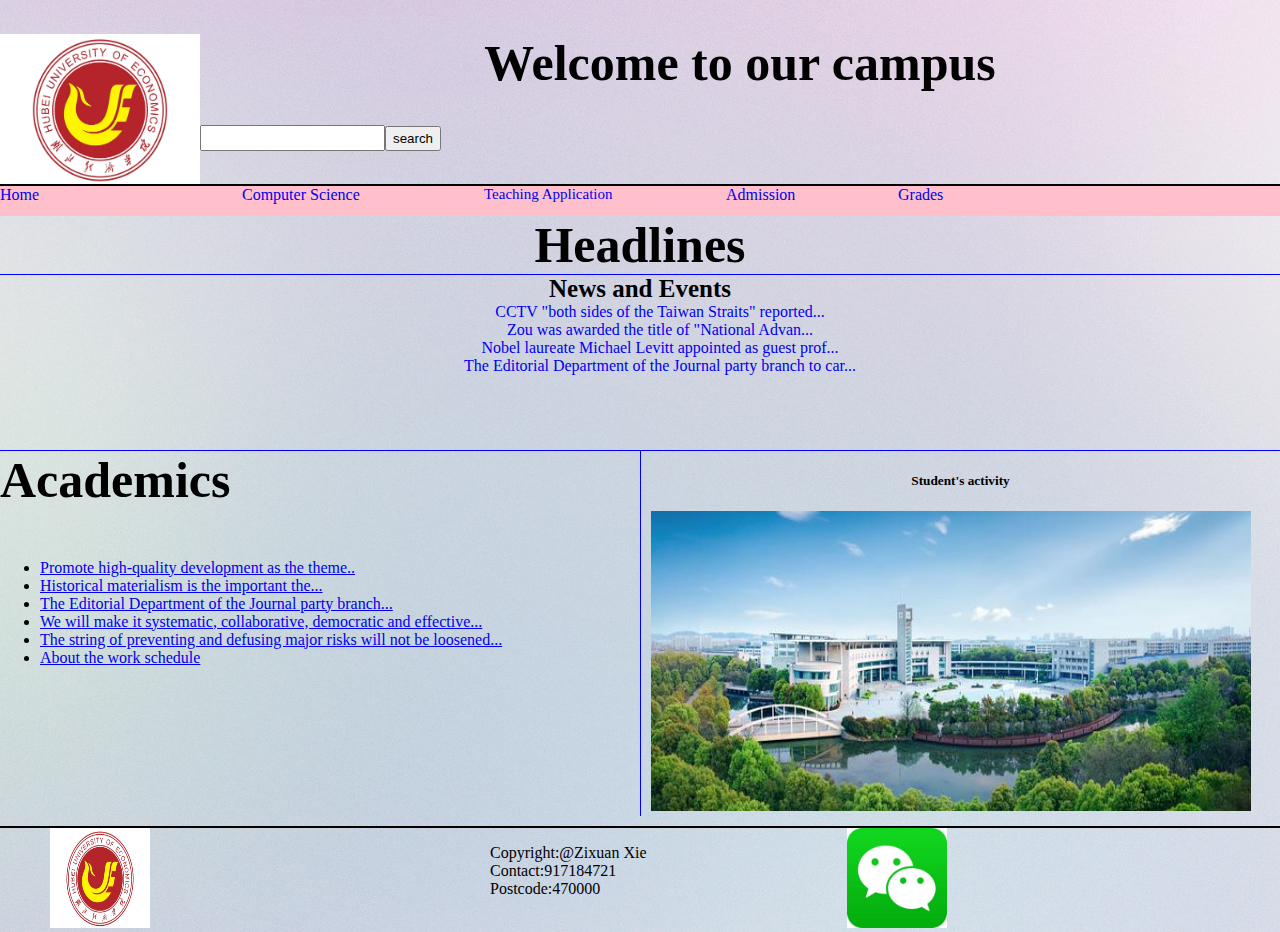
<file: classproject/index.html>
<!DOCTYPE html>

<html lang="en">
<head>
	<meta charset="utf-8" />
	<title>Home page</title>
    <link rel="stylesheet" href="style/index.css">
    <script>
        function submit(){
            window.location.href="https://www.baidu.com/";
        }
    </script>
</head>
<body>
    <header>
        <img style="width: 200px;height: 150px;float: left;margin-right: : 100px" src="image/campus.jpg">
        <h1 style="text-align: center;font-size: 50px">Welcome to our campus</h1>
        <input type="text" style="height: 20px"><input onclick="submit()" type="button" value="search" style="height: 25px">
    </header>
             <div>
        <nav id="nav_menu">
    <ul>
        <li style="margin-right: 90px"class="b2"><a href="index.html" class="b1">Home</a>
            <ul>
                <li><a href="#" class="b1">School</a></li>
                <li><a href="#" class="b1">Index</a></li>
                <li><a href="#" class="b1">Table</a></li>
                <li><a href="#" class="b1">News</a></li>
            </ul>
        </li>
        <li style="margin-right: 90px" class="b2"><a href="computer.html"  class="b1">Computer Science</a>
            <ul>
                <li><a href="#" class="b1" style="font-size: 15px">Program description</a></li>
                <li><a href="#" class="b1" style="font-size: 15px">Points of pride</a></li>
                <li><a href="#" class="b1" style="font-size: 15px">Degree to work</a></li>
                <li><a href="#" class="b1" style="font-size: 15px">Information</a></li>
            </ul>
        </li>
        <li style="margin-right: 90px;font-size: 15px" class="b2"><a href="form.html" class="b1">Teaching Application</a>
            <ul>
                <li class="b2"><a style="font-size: 10px" href="#" class="b1">About us </a></li>
                <li class="b2"><a style="font-size: 10px" href="#" class="b1">Input information</a></li>
                <li class="b2"><a style="font-size: 10px" href="#" class="b1">Email us</a></li>
            </ul>
        </li>
        <li style="margin-right: 20px" class="b2"><a href="#" class="b1">Admission</a>
            <ul>
                <li class="b2"><a href="#" class="b1">Why Us?</a></li>
                <li class="b2"><a href="#" class="b1">How to apply</a></li>
                <li class="b2"><a href="#" class="b1">Popular problems</a></li>
                <li class="b2"><a href="#" class="b1">Accomodation</a></li>
                <li class="b2"><a href="#" class="b1">Student Service</a></li>
                <li class="b2"><a href="#" class="b1">On-Line Apply</a></li>
            </ul>
        </li>
        <li style="margin-right: 25px" class="b2"><a href="GPA.html" class="b1">Grades</a>
        <ul>
            <li class="b2"><a style="font-size: 12px" href="#" class="b1">Calculate grades</a></li>
            <li class="b2"><a style="font-size: 12px" href="#" class="b1">Contact us</a></li>
        </ul>
        </li>
            </ul>
  </nav>
    </div>
    <main>
        <h5 style="margin-top: inherit;font-size: 50px;border-bottom: 1px solid blue;margin-bottom: inherit;text-align: center">Headlines</h5>
        <div style="width: 100%;height: 175px;border-bottom: 1px solid blue">
            <h6 style="font-size: 25px;margin-top: inherit;margin-bottom: inherit;text-align: center">News and Events</h6>
            <ul style="margin-bottom: inherit;margin-top: inherit;list-style: none;text-align: center">
                <li><a href="#" class="B">CCTV "both sides of the Taiwan Straits" reported...</a></li>
                <li><a href="#" class="B">Zou was awarded the title of "National Advan...</a></li>
                <li><a href="#" class="B">Nobel laureate Michael Levitt appointed as guest prof...</a></li>
                <li><a href="#" class="B"> The Editorial Department of the Journal party branch to car...</a></li>
            </ul>
        </div>
        <div style="width: 50%;height: 365px;border-right: 1px solid blue;float: left">
            <h4 style="margin-top: inherit;font-size: 50px;margin-bottom: inherit">Academics</h4>
            <ul style="margin-top:50px">
                <li><a href="#">Promote high-quality development as the theme..</a></li>
                <li><a href="#">Historical materialism is the important the...</a></li>
                <li><a href="#">The Editorial Department of the Journal party branch...</a></li>
                <li><a href="#">We will make it systematic, collaborative, democratic and effective...</a></li>
                <li><a href="#">The string of preventing and defusing major risks will not be loosened...</a></li>
                <li><a href="#">About the work schedule</a></li>
            </ul>
        </div>
        <div>
            <h5 style="text-align: center">Student's activity</h5>
            <a href="#"><img style="width: 600px;height: 300px;margin-left: 10px" src="image/student.jpg"></a>
        </div>
    </main>
    <footer>
        <img src="image/campus.jpg" style="width: 100px;height: 100px;margin-left: 50px;float: left;margin-right: 300px">
        <ul style="list-style: none;float:left">
            <li>Copyright:@Zixuan Xie</li>
            <li>Contact:917184721</li>
            <li>Postcode:470000</li>
        </ul>
        <img src="image/WeChat.jpg" style="width: 100px;height: 100px;margin-left: 200px">
    </footer>
  </body>
  </html>
</file>
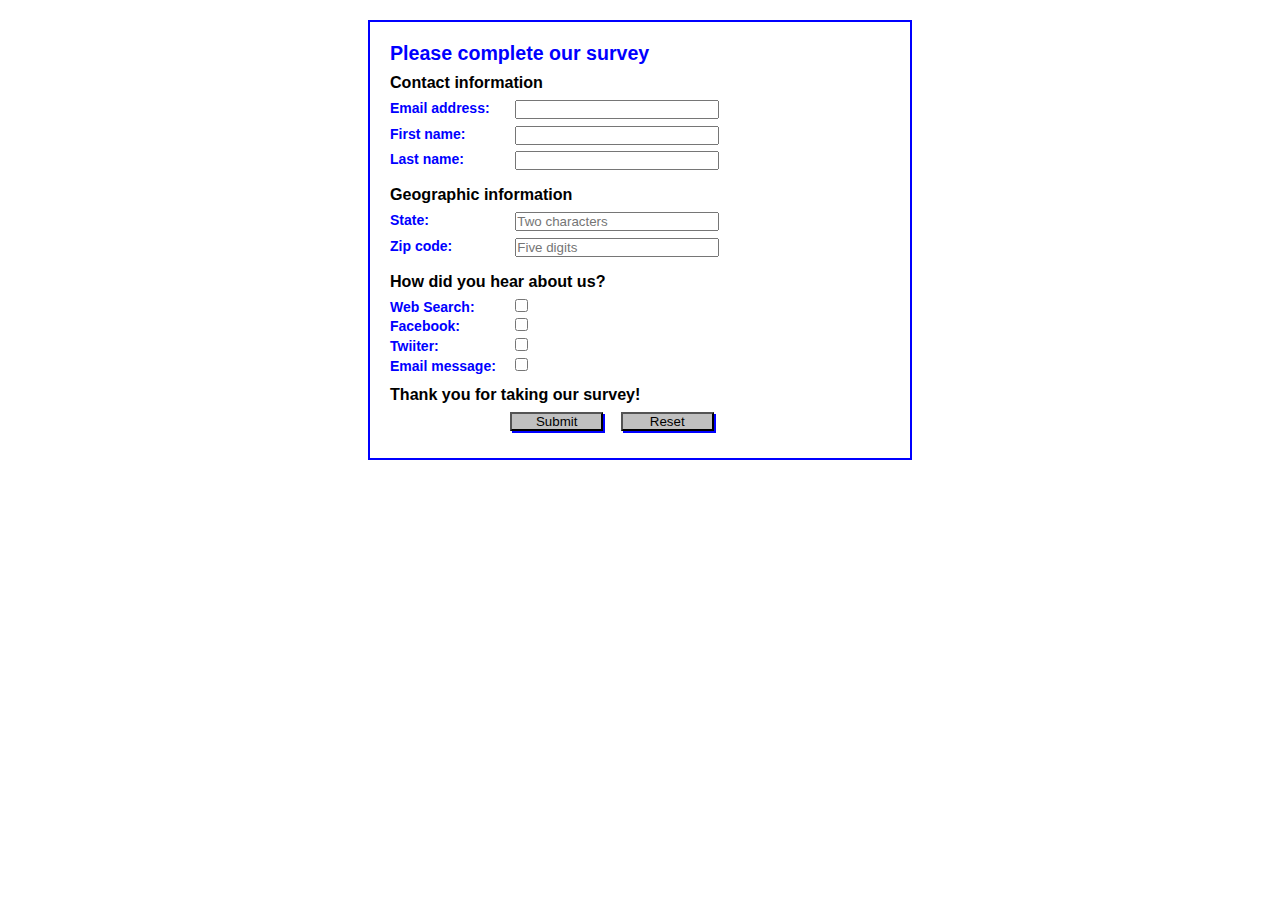
<file: week4 survey/index.html>
<!DOCTYPE HTML>
<html lang="en">
<head>
	<meta charset="utf-8">
    <title>Complete a Form</title>
    <style>
    	* {
    		margin: 0;
    		padding: 0;
    	}
		body {
			font: 87.5% Arial, Helvetica, sans-serif;
			width: 500px;
		    margin: 20px auto;
		    padding: 20px;
		    border: 2px solid blue;
		}
		h1 {
			color: blue; 
			font-size: 140%;
		}
		h2 {
			font-size: 115%;
			padding: .5em 0;
		}
		label {
			color: blue;
			float: left;
			width: 8em;
			font-weight: bold;
			text-align: left;
		}
		input {
			width: 15em;
			margin: 0 0 .5em 1em;
		}
		#button, #reset {
			width: 7em;
			background-color: silver;
			box-shadow: 2px 2px 0 blue; }
		#button {
			margin-left: 9em;
		}
        
        input[type="checkbox"] {
            width: 13px;
        }
        
	</style>
</head>

<body>
<h1>Please complete our survey</h1>
<form name="myform" action="survey_data.html" method="get">
	
	<h2>Contact information</h2>
	<label for="email">Email address:</label>
    <input type="email" name="email" id="email"><br>
    <label for="firstname">First name:</label>
    <input type="text" name="firstname" id="firstname"><br>
    <label for="lastname">Last name:</label>
    <input type="text" name="lastname" id="lastname"><br>
    
    <h2>Geographic information</h2>
    <label for="state">State:</label>
    <input type="text" name="state" id="state" placeholder="Two characters" pattern="[A-Za-z]{2}"><br>
    
    <label for="zipcode">Zip code:</label>
    <input type="text" name="zipcode" id="zipcode" placeholder="Five digits" pattern="\d{5}"><br>
    
    <h2>How did you hear about us?</h2>
    <label for="websearch">Web Search:</label>
    <input type="checkbox" value="websearch" name="websearch" id="websearch"><br>
    
    <label for="facebook">Facebook:</label>
    <input type="checkbox" value="facebook" name="facebook" id="facebook"><br>
    
    <label for="twitter">Twiiter:</label>
    <input type="checkbox" value="twitter" name="twitter" id="twitter"><br>
    
    <label for="emailmessage">Email message:</label>
    <input type="checkbox" value="emailmessage" name="emailmessage" id="emailmessage"><br>
    
    <h2>Thank you for taking our survey!</h2>
    <input type="submit" name="button" id="button" value="Submit">
    <input type="reset" name="reset" id="reset"> 
</form>
</body>
</html>
</file>
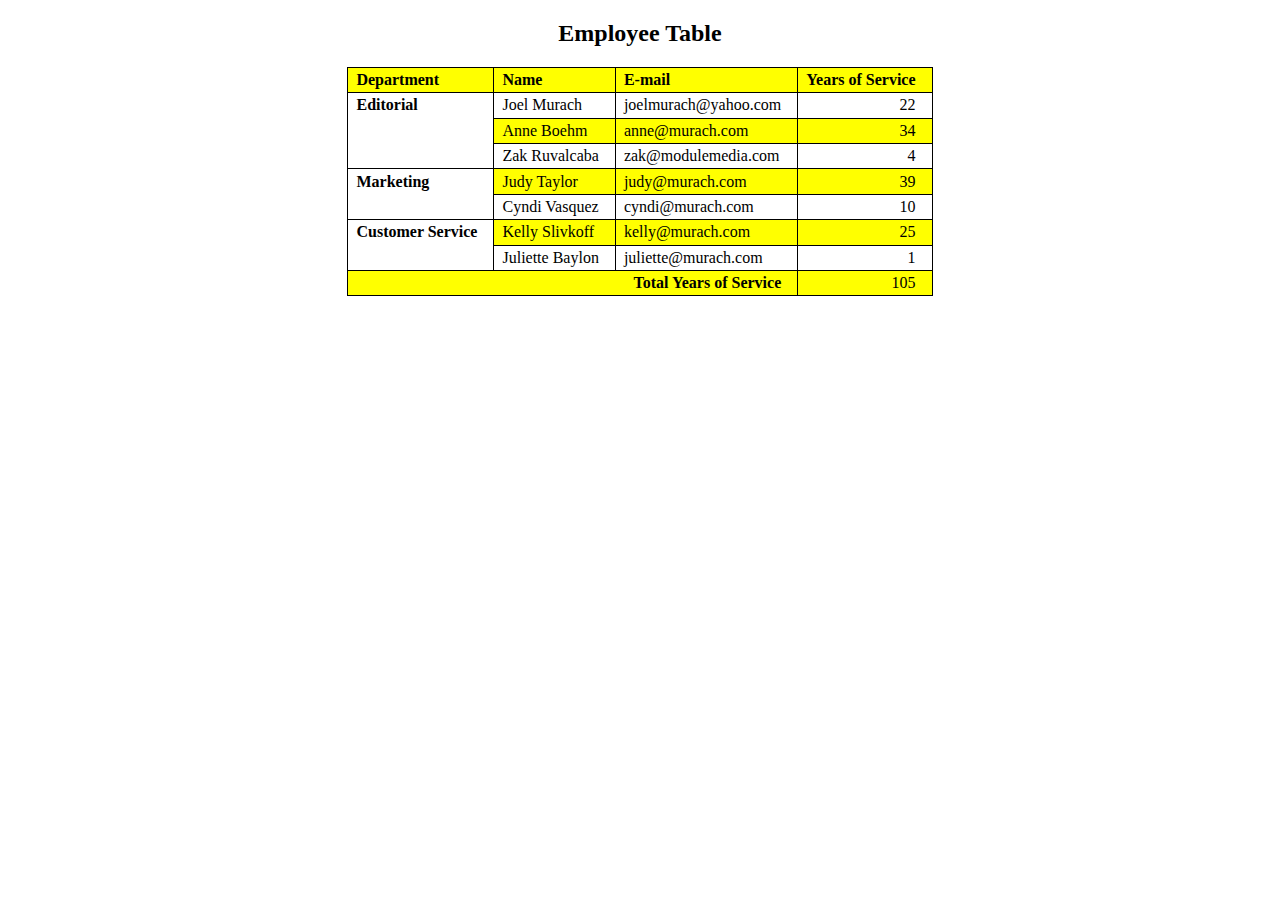
<file: week4 table/index.html>
<!DOCTYPE html>
<html>
<head>
    <meta charset="utf-8">
    <title>Employee table</title>
	<style>
		body {
			width: 750px;
			margin: 0 auto;
            font-family: "Times New Roman";
		}
		table {
			border-collapse: collapse;
			border: 1px solid black;
			margin: 20px auto;
		}
		thead {
			background-color: yellow;
		}
		th, td {
			border: 1px solid black;
			padding: .2em 1em .2em .5em;
			text-align: left;
			vertical-align: middle;
		}
		.right {
			text-align: right;
		}
		tbody tr:nth-child(even) td {
			background-color: yellow;
		}
        figcaption {
            text-align: center;
        }
        
        .rowspan{
            background-color: white !important;
            font-weight: bold;
            vertical-align: top;
        }
        
        .colspan{
            text-align: right;
            font-weight: bold;
        }
	</style>
</head>

<body>
<figure>
    <figcaption><h2>Employee Table</h2></figcaption>
    <table>
	   <thead>
		   <tr>
                <th>Department</th>
                <th>Name</th>
                <th>E-mail</th>
                <th class="right">Years of Service</th>
		   </tr>
        </thead>
        <tbody>
            <tr>
                <td rowspan="3" class="rowspan">Editorial</td>
                <td>Joel Murach</td>
                <td>joelmurach@yahoo.com</td>
                <td class="right">22</td>
            </tr>
            <tr>
                <td>Anne Boehm</td>
                <td>anne@murach.com</td>
                <td class="right">34</td>
            </tr>
            <tr>
                <td>Zak Ruvalcaba</td>
                <td>zak@modulemedia.com</td>
                <td class="right">4</td>
            </tr>
            <tr>
                <td rowspan="2" class="rowspan">Marketing</td>
                <td>Judy Taylor</td>
                <td>judy@murach.com</td>
                <td class="right">39</td>
            </tr>
            <tr>
                <td>Cyndi Vasquez</td>
                <td>cyndi@murach.com</td>
                <td class="right">10</td>
            </tr>
            <tr>
                <td rowspan="2" class="rowspan">Customer Service</td>
                <td>Kelly Slivkoff</td>
                <td>kelly@murach.com</td>
                <td class="right">25</td>
            </tr>
            <tr>
                <td>Juliette Baylon</td>
                <td>juliette@murach.com</td>
                <td class="right">1</td>
            </tr>
            <tr> 
                <td colspan="3" class="colspan">Total Years of Service</td>
                <td class="right">105</td>
            </tr>
	</tbody>
</table>
    </figure>

</body>
</html>
</file>
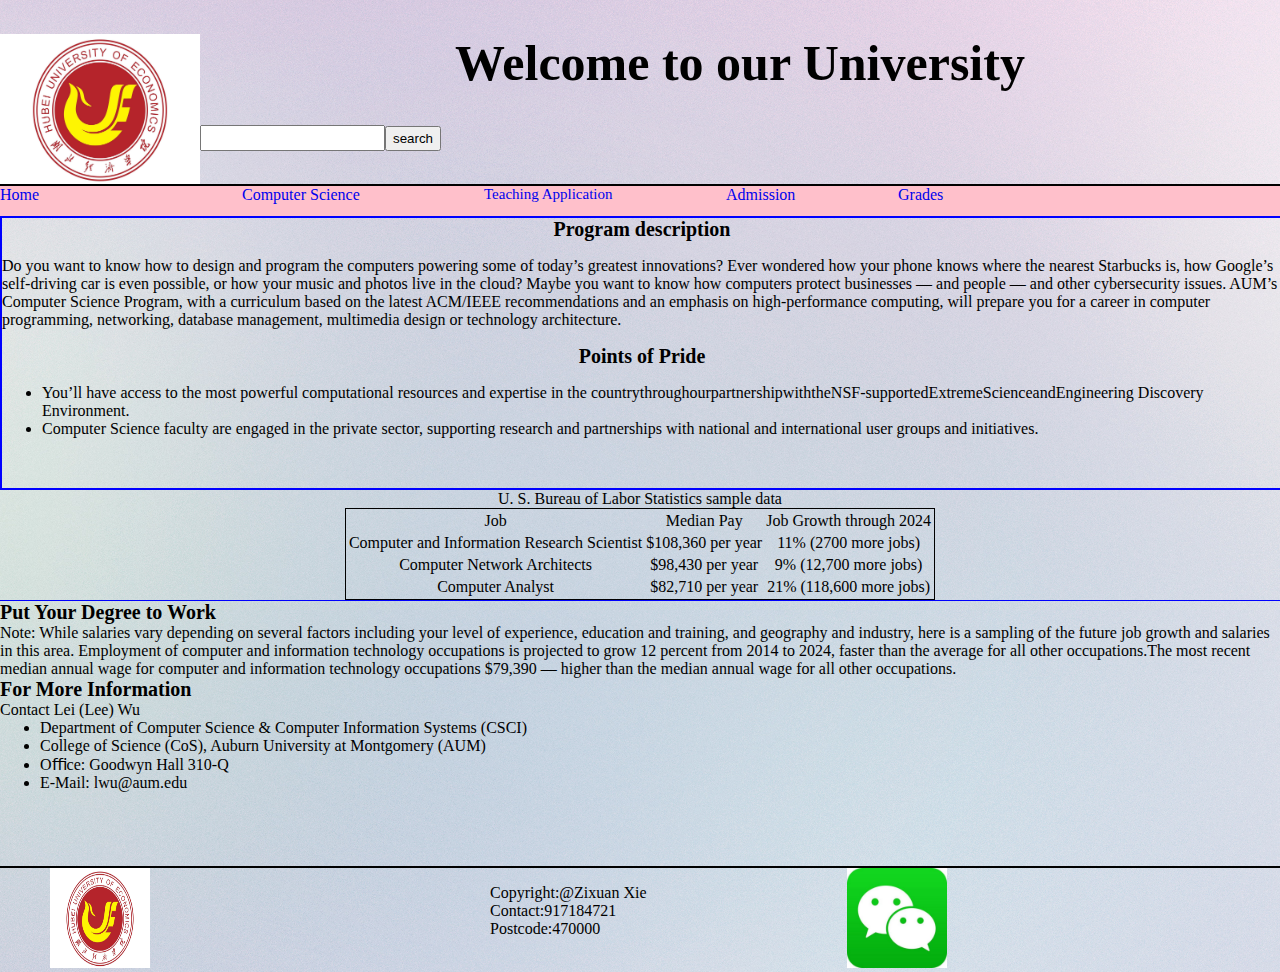
<file: classproject/computer.html>
<!DOCTYPE html>

<html lang="en">
<head>
	<meta charset="utf-8" />
	<title>Computer</title>
    <link rel="stylesheet" href="style/computer.css">
    <script>
        function submit(){
            window.location.href="https://www.baidu.com/";
        }
    </script>
</head>
<body>
    <header>
        <img style="width: 200px;height: 150px;float: left;margin-right: : 100px" src="image/campus.jpg">
        <h1 style="text-align: center;font-size: 50px">Welcome to our University</h1>
        <input type="text" style="height: 20px"><input onclick="submit()" type="button" value="search" style="height: 25px">
    </header>
             <div>
        <nav id="nav_menu">
    <ul>
        <li style="margin-right: 90px"class="b2"><a href="index.html" class="b1">Home</a>
            <ul>
                <li><a href="#" class="b1">School</a></li>
                <li><a href="#" class="b1">Index</a></li>
                <li><a href="#" class="b1">Table</a></li>
                <li><a href="#" class="b1">News</a></li>
            </ul>
        </li>
        <li style="margin-right: 90px" class="b2"><a href="computer.html"  class="b1">Computer Science</a>
            <ul>
                <li><a href="#" class="b1" style="font-size: 15px">Program description</a></li>
                <li><a href="#" class="b1" style="font-size: 15px">Points of pride</a></li>
                <li><a href="#" class="b1" style="font-size: 15px">Degree to work</a></li>
                <li><a href="#" class="b1" style="font-size: 15px">Information</a></li>
            </ul>
        </li>
        <li style="margin-right: 90px;font-size: 15px" class="b2"><a href="form.html" class="b1">Teaching Application</a>
            <ul>
                <li class="b2"><a style="font-size: 10px" href="#" class="b1">About us </a></li>
                <li class="b2"><a style="font-size: 10px" href="#" class="b1">Input information</a></li>
                <li class="b2"><a style="font-size: 10px" href="#" class="b1">Email us</a></li>
            </ul>
        </li>
        <li style="margin-right: 20px" class="b2"><a href="#" class="b1">Admission</a>
            <ul>
                <li class="b2"><a href="#" class="b1">Why Us?</a></li>
                <li class="b2"><a href="#" class="b1">How to apply</a></li>
                <li class="b2"><a href="#" class="b1">Popular problems</a></li>
                <li class="b2"><a href="#" class="b1">Accomodation</a></li>
                <li class="b2"><a href="#" class="b1">Student Service</a></li>
                <li class="b2"><a href="#" class="b1">On-Line Apply</a></li>
            </ul>
        </li>
        <li style="margin-right: 25px" class="b2"><a href="GPA.html" class="b1">Grades</a>
        <ul>
            <li class="b2"><a style="font-size: 12px" href="#" class="b1">Calculate grades</a></li>
            <li class="b2"><a style="font-size: 12px" href="#" class="b1">Contact us</a></li>
        </ul>
        </li>
            </ul>
  </nav>
    </div>
    <main>
            <div style="float: left;width: 100%;height: 270px;border: 2px solid blue">
            <h6 style="font-size: 20px;margin-bottom: inherit;text-align: center;margin-top: inherit">Program description</h6>
            <p>Do you want to know how to design and program the computers powering some of today’s greatest innovations? Ever wondered how your phone knows where the nearest Starbucks is, how Google’s self-driving car is even possible, or how your music and photos live in the cloud? Maybe you want to know how computers protect businesses — and people — and other cybersecurity issues. AUM’s Computer Science Program, with a curriculum based on the latest ACM/IEEE recommendations and an emphasis on high-performance computing, will prepare you for a career in computer programming, networking, database management, multimedia design or technology architecture.</p>
                <h6 style="margin-top: inherit;text-align: center;font-size: 20px;margin-bottom: inherit">Points of Pride</h6>
            <ul>
                <li>You’ll have access to the most powerful computational resources and expertise in the countrythroughourpartnershipwiththeNSF-supportedExtremeScienceandEngineering Discovery Environment.</li>
                <li>Computer Science faculty are engaged in the private sector, supporting research and partnerships with national and international user groups and initiatives.</li>
            </ul>     
        </div>
            <figcaption align="center">U. S. Bureau of Labor Statistics sample data</figcaption>
            <table style="text-align: center;border: 1px solid black" align="center">
                <tr>
                    <td>Job</td>
                    <td>Median Pay</td>
                    <td>Job Growth through 2024 </td>
                </tr>
                 <tr>
                    <td>Computer and Information Research Scientist</td>
                    <td>$108,360 per year</td>
                    <td>11% (2700 more jobs)</td>
                </tr>
                 <tr>
                    <td>Computer Network Architects</td>
                    <td>$98,430 per year</td>
                    <td>9% (12,700 more jobs)</td>
                </tr>
                 <tr>
                    <td>Computer Analyst</td>
                    <td>$82,710 per year</td>
                    <td>21% (118,600 more jobs)</td>
                </tr>
            </table>
        <div style="width: 100%;height: 110px;border-top: 1px solid blue;">
            <h6 style="margin-top: inherit;margin-bottom: inherit;font-size: 20px">Put Your Degree to Work</h6>
            <p style="margin-top: inherit;margin-bottom: inherit">Note: While salaries vary depending on several factors including your level of experience, education and training, and geography and industry, here is a sampling of the future job growth and salaries in this area. Employment of computer and information technology occupations is projected to grow 12 percent from 2014 to 2024, faster than the average for all other occupations.The most recent median annual wage for computer and information technology occupations $79,390 — higher than the median annual wage for all other occupations.</p>
            <h6 style="margin-bottom: inherit;margin-top: inherit;font-size: 20px">For More Information</h6>
            <p style="margin-bottom: inherit;margin-top: inherit">Contact Lei (Lee) Wu</p>
            <ul style="margin-bottom: inherit;margin-top: inherit">
                <li style="margin-bottom: inherit;margin-top: inherit">Department of Computer Science & Computer Information Systems (CSCI)</li>
                <li style="margin-bottom: inherit;margin-top: inherit">College of Science (CoS), Auburn University at Montgomery (AUM)</li>
                <li style="margin-bottom: inherit;margin-top: inherit">Oﬃce: Goodwyn Hall 310-Q</li>
                <li style="margin-bottom: inherit;margin-top: inherit">E-Mail: lwu@aum.edu</li>
            </ul>
        </div>
    </main>
    <footer>
        <img src="image/campus.jpg" style="width: 100px;height: 100px;margin-left: 50px;float: left;margin-right: 300px">
        <ul style="list-style: none;float:left">
            <li>Copyright:@Zixuan Xie</li>
            <li>Contact:917184721</li>
            <li>Postcode:470000</li>
        </ul>
        <img src="image/WeChat.jpg" style="width: 100px;height: 100px;margin-left: 200px">
    </footer>
  </body>
  </html>
</file>
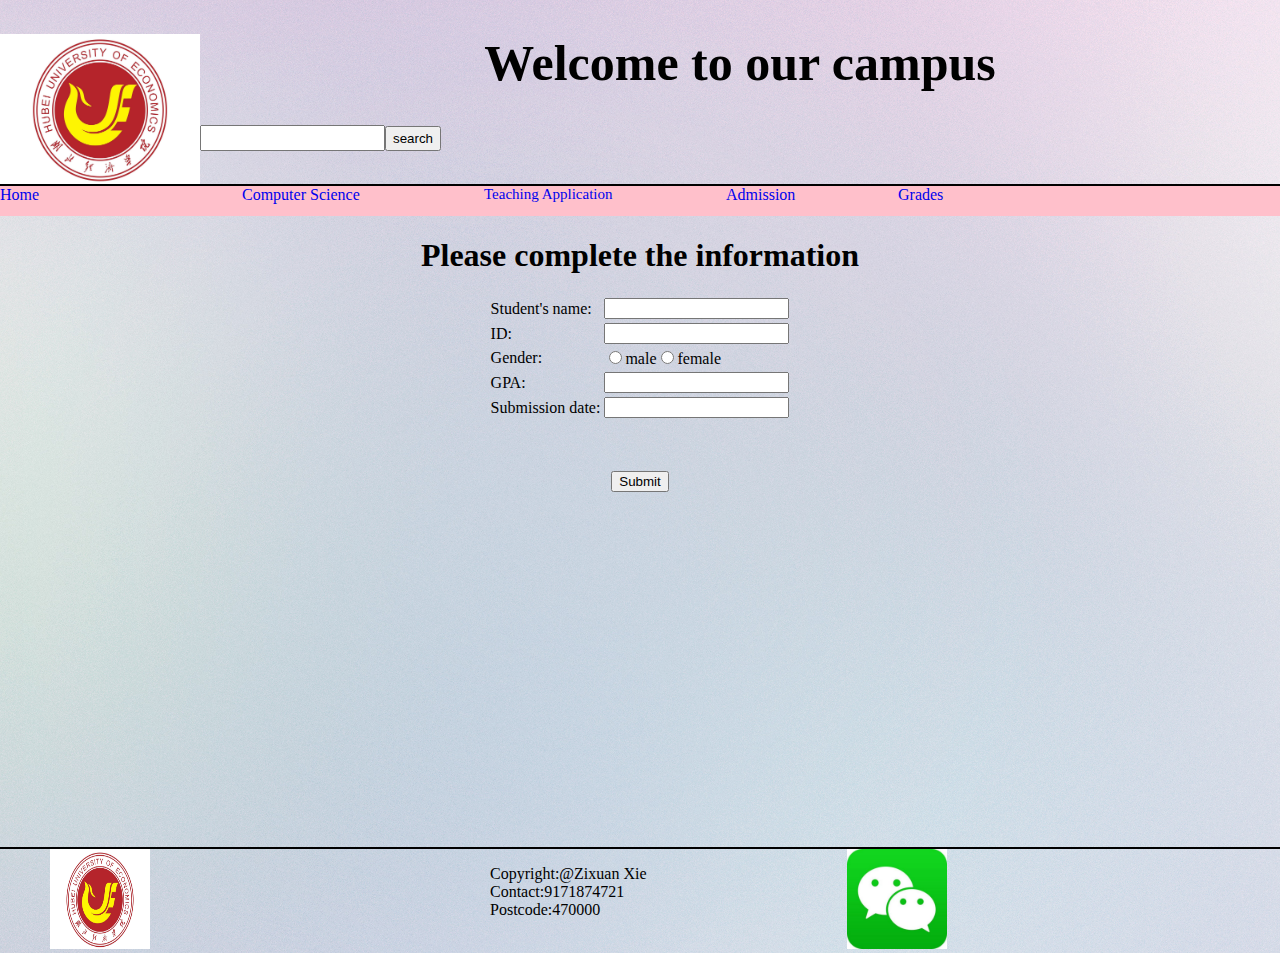
<file: classproject/form.html>
<!DOCTYPE html>

<html lang="en">
<head>
	<meta charset="utf-8" />
	<title>Form</title>
    <link rel="stylesheet" href="style/form.css">
    <script>
        function submit(){
            window.location.href="https://www.baidu.com/";
        }
        function submit_form(){
            window.location.href="survey_data.html";
        }
    </script>
</head>
<body>
    <header>
        <img style="width: 200px;height: 150px;float: left;margin-right: : 100px" src="image/campus.jpg">
        <h1 style="text-align: center;font-size: 50px">Welcome to our campus</h1>
        <input type="text" style="height: 20px"><input onclick="submit()" type="button" value="search" style="height: 25px">
    </header>
             <div>
        <nav id="nav_menu">
    <ul>
        <li style="margin-right: 90px"class="b2"><a href="index.html" class="b1">Home</a>
            <ul>
                <li><a href="#" class="b1">School</a></li>
                <li><a href="#" class="b1">Index</a></li>
                <li><a href="#" class="b1">Table</a></li>
                <li><a href="#" class="b1">News</a></li>
            </ul>
        </li>
        <li style="margin-right: 90px" class="b2"><a href="computer.html"  class="b1">Computer Science</a>
            <ul>
                <li><a href="#" class="b1" style="font-size: 15px">Program description</a></li>
                <li><a href="#" class="b1" style="font-size: 15px">Points of pride</a></li>
                <li><a href="#" class="b1" style="font-size: 15px">Degree to work</a></li>
                <li><a href="#" class="b1" style="font-size: 15px">Information</a></li>
            </ul>
        </li>
        <li style="margin-right: 90px;font-size: 15px" class="b2"><a href="form.html" class="b1">Teaching Application</a>
            <ul>
                <li class="b2"><a style="font-size: 10px" href="#" class="b1">About us </a></li>
                <li class="b2"><a style="font-size: 10px" href="#" class="b1">Input information</a></li>
                <li class="b2"><a style="font-size: 10px" href="#" class="b1">Email us</a></li>
            </ul>
        </li>
        <li style="margin-right: 20px" class="b2"><a href="#" class="b1">Admission</a>
            <ul>
                <li class="b2"><a href="#" class="b1">Why Us?</a></li>
                <li class="b2"><a href="#" class="b1">How to apply</a></li>
                <li class="b2"><a href="#" class="b1">Popular problems</a></li>
                <li class="b2"><a href="#" class="b1">Accomodation</a></li>
                <li class="b2"><a href="#" class="b1">Student Service</a></li>
                <li class="b2"><a href="#" class="b1">On-Line Apply</a></li>
            </ul>
        </li>
        <li style="margin-right: 25px" class="b2"><a href="GPA.html" class="b1">Grades</a>
        <ul>
            <li class="b2"><a style="font-size: 12px" href="#" class="b1">Calculate grades</a></li>
            <li class="b2"><a style="font-size: 12px" href="#" class="b1">Contact us</a></li>
        </ul>
        </li>
            </ul>
  </nav>
    </div>
    <main>
        <div align="center">
            <h1>Please complete the information</h1>
            <table>
                <tr>
                    <td>Student's name:</td>
                    <td><input type="text"></td>
                </tr>
                <tr>
                    <td>ID:</td>
                    <td><input type="text"</td>
                </tr>
                <tr>
                    <td>Gender:</td>
                    <td><input type="radio" name="radiogroup1">male<input type="radio" name="radiogroup1">female</td>
                </tr>
                <tr>
                    <td>GPA:</td>
                    <td><input type="text"></td>
                </tr>
                <tr>
                    <td>Submission date:</td>
                    <td><input type="text"></td>
                </tr>
            </table>
            <input type="button" value="Submit" style="margin-top: 50px" onclick="submit_form()">
        </div>
    </main>
    <footer>
        <img src="image/campus.jpg" style="width: 100px;height: 100px;margin-left: 50px;float: left;margin-right: 300px">
        <ul style="list-style: none;float:left">
            <li>Copyright:@Zixuan Xie</li>
            <li>Contact:9171874721</li>
            <li>Postcode:470000</li>
        </ul>
        <img src="image/WeChat.jpg" style="width: 100px;height: 100px;margin-left: 200px">
    </footer>
  </body>
  </html>
</file>
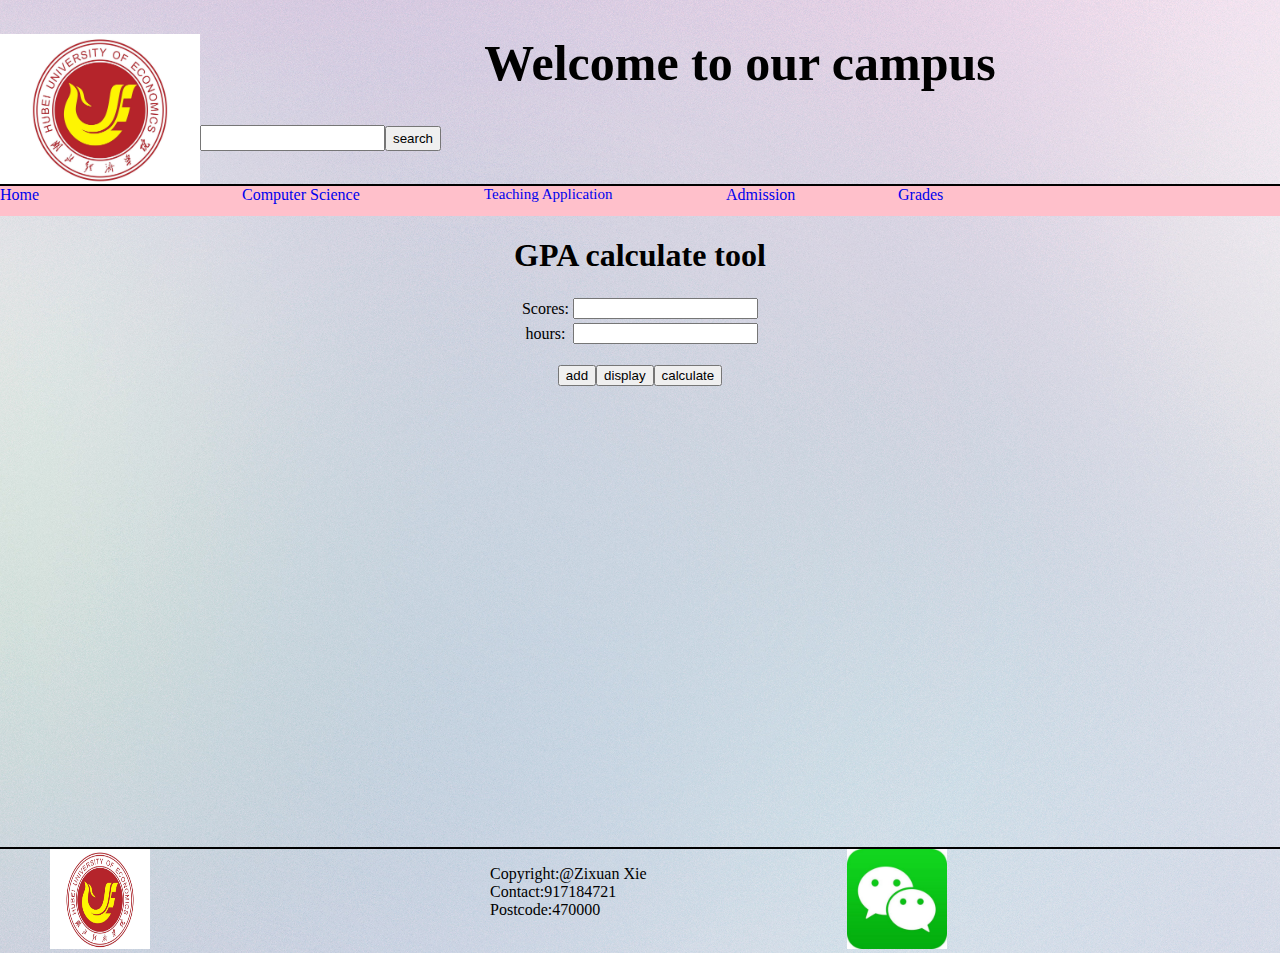
<file: classproject/GPA.html>
<!DOCTYPE html>

<html lang="en">
<head>
	<meta charset="utf-8" />
	<title>GPA</title>
    <link rel="stylesheet" href="style/gpa.css">
    <script>
        function submit(){
            window.location.href="https://www.baidu.com/";
        }
    </script>
    <script src="js/gpa.js"></script>
</head>
<body>
    <header>
        <img style="width: 200px;height: 150px;float: left;margin-right: : 100px" src="image/campus.jpg">
        <h1 style="text-align: center;font-size: 50px">Welcome to our campus</h1>
        <input type="text" style="height: 20px"><input onclick="submit()" type="button" value="search" style="height: 25px">
    </header>
             <div>
        <nav id="nav_menu">
    <ul>
        <li style="margin-right: 90px"class="b2"><a href="index.html" class="b1">Home</a>
            <ul>
                <li><a href="#" class="b1">School</a></li>
                <li><a href="#" class="b1">Index</a></li>
                <li><a href="#" class="b1">Table</a></li>
                <li><a href="#" class="b1">News</a></li>
            </ul>
        </li>
        <li style="margin-right: 90px" class="b2"><a href="computer.html"  class="b1">Computer Science</a>
            <ul>
                <li><a href="#" class="b1" style="font-size: 15px">Program description</a></li>
                <li><a href="#" class="b1" style="font-size: 15px">Points of pride</a></li>
                <li><a href="#" class="b1" style="font-size: 15px">Degree to work</a></li>
                <li><a href="#" class="b1" style="font-size: 15px">Information</a></li>
            </ul>
        </li>
        <li style="margin-right: 90px;font-size: 15px" class="b2"><a href="form.html" class="b1">Teaching Application</a>
            <ul>
                <li class="b2"><a style="font-size: 10px" href="#" class="b1">About us </a></li>
                <li class="b2"><a style="font-size: 10px" href="#" class="b1">Input information</a></li>
                <li class="b2"><a style="font-size: 10px" href="#" class="b1">Email us</a></li>
            </ul>
        </li>
        <li style="margin-right: 20px" class="b2"><a href="#" class="b1">Admission</a>
            <ul>
                <li class="b2"><a href="#" class="b1">Why Us?</a></li>
                <li class="b2"><a href="#" class="b1">How to apply</a></li>
                <li class="b2"><a href="#" class="b1">Popular problems</a></li>
                <li class="b2"><a href="#" class="b1">Accomodation</a></li>
                <li class="b2"><a href="#" class="b1">Student Service</a></li>
                <li class="b2"><a href="#" class="b1">On-Line Apply</a></li>
            </ul>
        </li>
        <li style="margin-right: 25px" class="b2"><a href="GPA.html" class="b1">Grades</a>
        <ul>
            <li class="b2"><a style="font-size: 12px" href="#" class="b1">Calculate grades</a></li>
            <li class="b2"><a style="font-size: 12px" href="#" class="b1">Contact us</a></li>
        </ul>
        </li>
            </ul>
  </nav>
    </div>
    <main style="text-align: center">
        <h1>GPA calculate tool</h1>
        <table align="center">
            <tr>
                <td>Scores:</td>
                <td><input type="text" id="scores"></td>
            </tr>
            <tr>
                <td>hours:</td>
                <td><input type="text" id="hours"></td>
            </tr>
        </table>
      <table id="scores_table">
        </table><br>
        <input type="button" value="add" id="add"><input type="button" value="display" id="display"><input type="button" value="calculate" id="calculate">
    </main>
    <footer>
        <img src="image/campus.jpg" style="width: 100px;height: 100px;margin-left: 50px;float: left;margin-right: 300px">
        <ul style="list-style: none;float:left">
            <li>Copyright:@Zixuan Xie</li>
            <li>Contact:917184721</li>
            <li>Postcode:470000</li>
        </ul>
        <img src="image/WeChat.jpg" style="width: 100px;height: 100px;margin-left: 200px">
    </footer>
  </body>
  </html>
</file>
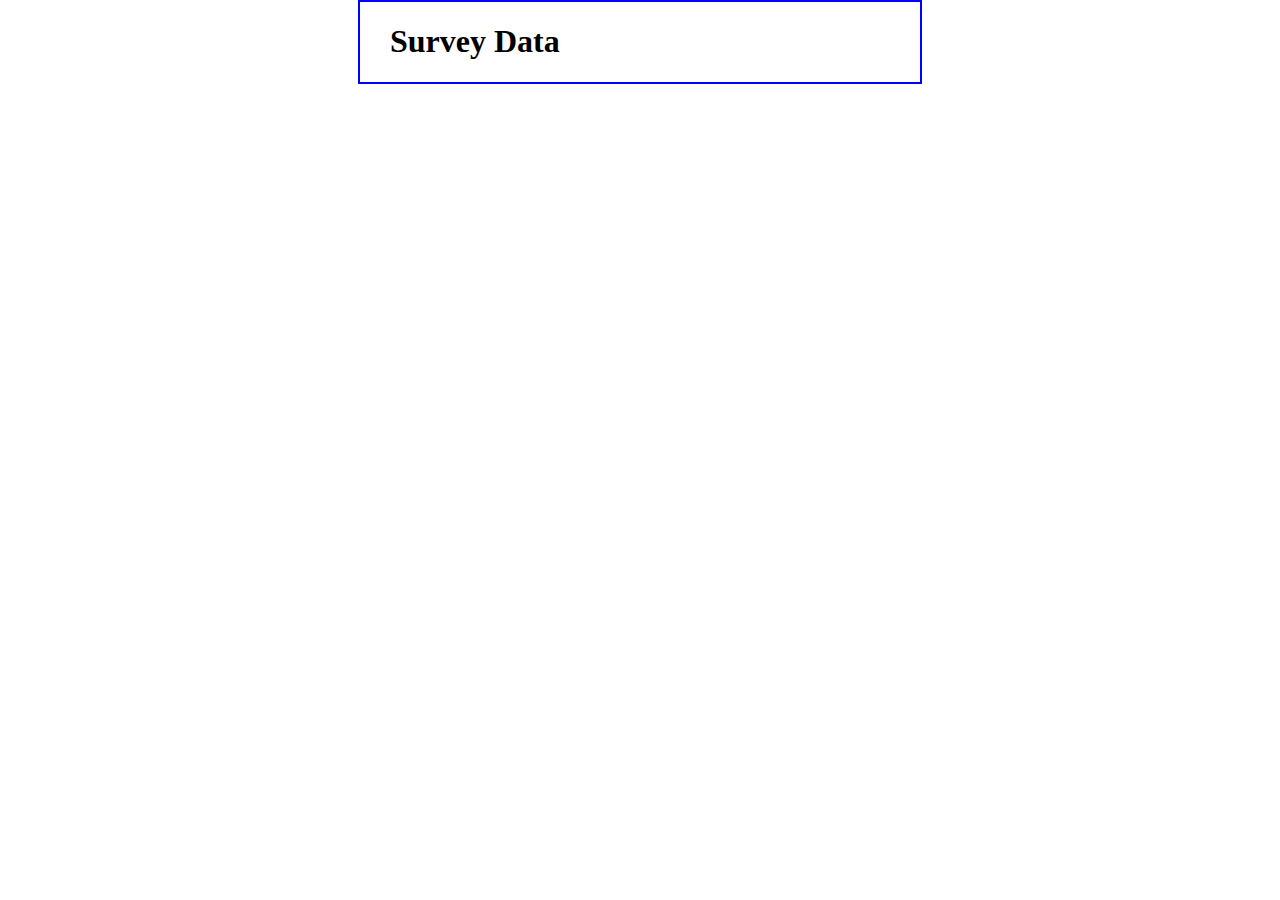
<file: classproject/survey_data.html>
<!DOCTYPE html>
<html>
<head>
<title>Survey Data</title>
<style>
    body {
    	width: 500px;
    	margin: 0 auto;
    	padding: 0 30px;
    	border: 2px solid blue;
    }
    dt {
        font-weight: bold;
    }
</style>
<script type="text/javascript">
//<![CDATA[
var decode = function ( text ) {
    text = text.replace(/\+/g, " ");
    text = text.replace(/%[a-fA-F0-9]{2}/g, 
        function ( text ) {
            return String.fromCharCode( "0x" + text.substr(1,2));
        }
    );
    return text;
}
    
var display_data = function () {
    var query = location.search.replace("?", "");
    if ( query == "" ) return;
    
    var fields = query.split("&");
    
    if ( fields.length == 0 ) {
        document.write("<p>No data was submitted.</p>");
    } else {
        document.write("<dl>");
        var field_parts;
        for ( var i in fields ) {
            field_parts = fields[i].split("=");
            field_parts[0] = decode( field_parts[0] );
            field_parts[1] = decode( field_parts[1] );
            document.write("<dt>" + field_parts[0] + "</dt>");
            document.write("<dd>" + field_parts[1] + "</dd>");
        }
        document.write("</dl>");
    }
}
//]]>
</script>
</head>

<body>
    <h1>Survey Data</h1>
    <script>display_data();</script>
</body>
</html>
</file>
<file: classproject/style/index.css>
html{
    background-image: url(7777.jpg);
}
body{
    width: 100%;
    height: 770px;
    margin: auto;
}

header{
    height: 150px;
    border-bottom: 2px solid black;
}
main{
    height: 610px;
}
footer{
    height: 100px;
    border-top: 2px solid black;
}
#nav_menu ul{
    list-style:none;
    position: relative;
    margin: auto;
    padding-inline-start:0px;
    background-color: pink;
}
#nav_menu ul li{
    float: left;
    width: 152px;
    height: 30px;
}
#nav_menu ul ul{
    display: none;
    position: absolute;
    top: 100%;
}
#nav_menu ul ul li{
    float: none;
}
#nav_menu ul li:hover>ul{
    display: block;
}
#nav_menu>ul::after{
    content: "";
    display: block;
    clear: both;
}
.b1{
    text-decoration-line: none;
    text-align: center;
}
.B{
    text-decoration: none;
}
</file>
<file: classproject/style/computer.css>
html{
    background-image: url(7777.jpg)
}
body{
    width: 100%;
    height: 770px;
    margin: auto;
}

header{
    height: 150px;
    border-bottom: 2px solid black;
}
main{
    height: 650px;
}
footer{
    height: 100px;
    border-top: 2px solid black;
}
#nav_menu ul{
    list-style:none;
    position: relative;
    margin: auto;
    padding-inline-start:0px;
    background-color: pink;
}
#nav_menu ul li{
    float: left;
    width: 152px;
    height: 30px;
}
#nav_menu ul ul{
    display: none;
    position: absolute;
    top: 100%;
}
#nav_menu ul ul li{
    float: none;
}
#nav_menu ul li:hover>ul{
    display: block;
}
#nav_menu>ul::after{
    content: "";
    display: block;
    clear: both;
}
.b1{
    text-decoration-line: none;
    text-align: center;
}
.B{
    text-decoration: none;
}
</file>
<file: classproject/style/form.css>
html{
    background-image: url(7777.jpg);
}
body{
    width: 100%;
    height: 770px;
    margin: auto;
}

header{
    height: 150px;
    border-bottom: 2px solid black;
}
main{
    height: 610px;
}
footer{
    height: 100px;
    border-top: 2px solid black;
}
#nav_menu ul{
    list-style:none;
    position: relative;
    margin: auto;
    padding-inline-start:0px;
    background-color: pink;
}
#nav_menu ul li{
    float: left;
    width: 152px;
    height: 30px;
}
#nav_menu ul ul{
    display: none;
    position: absolute;
    top: 100%;
}
#nav_menu ul ul li{
    float: none;
}
#nav_menu ul li:hover>ul{
    display: block;
}
#nav_menu>ul::after{
    content: "";
    display: block;
    clear: both;
}
.b1{
    text-decoration-line: none;
    text-align: center;
}
.B{
    text-decoration: none;
}
</file>
<file: classproject/style/gpa.css>
html{
    background-image: url(7777.jpg);
}
body{
    width: 100%;
    height: 770px;
    margin: auto;
}

header{
    height: 150px;
    border-bottom: 2px solid black;
}
main{
    height: 610px;
}
footer{
    height: 100px;
    border-top: 2px solid black;
}
#nav_menu ul{
    list-style:none;
    position: relative;
    margin: auto;
    padding-inline-start:0px;
    background-color: pink;
}
#nav_menu ul li{
    float: left;
    width: 152px;
    height: 30px;
}
#nav_menu ul ul{
    display: none;
    position: absolute;
    top: 100%;
}
#nav_menu ul ul li{
    float: none;
}
#nav_menu ul li:hover>ul{
    display: block;
}
#nav_menu>ul::after{
    content: "";
    display: block;
    clear: both;
}
.b1{
    text-decoration-line: none;
    text-align: center;
}
.B{
    text-decoration: none;
}
</file>
